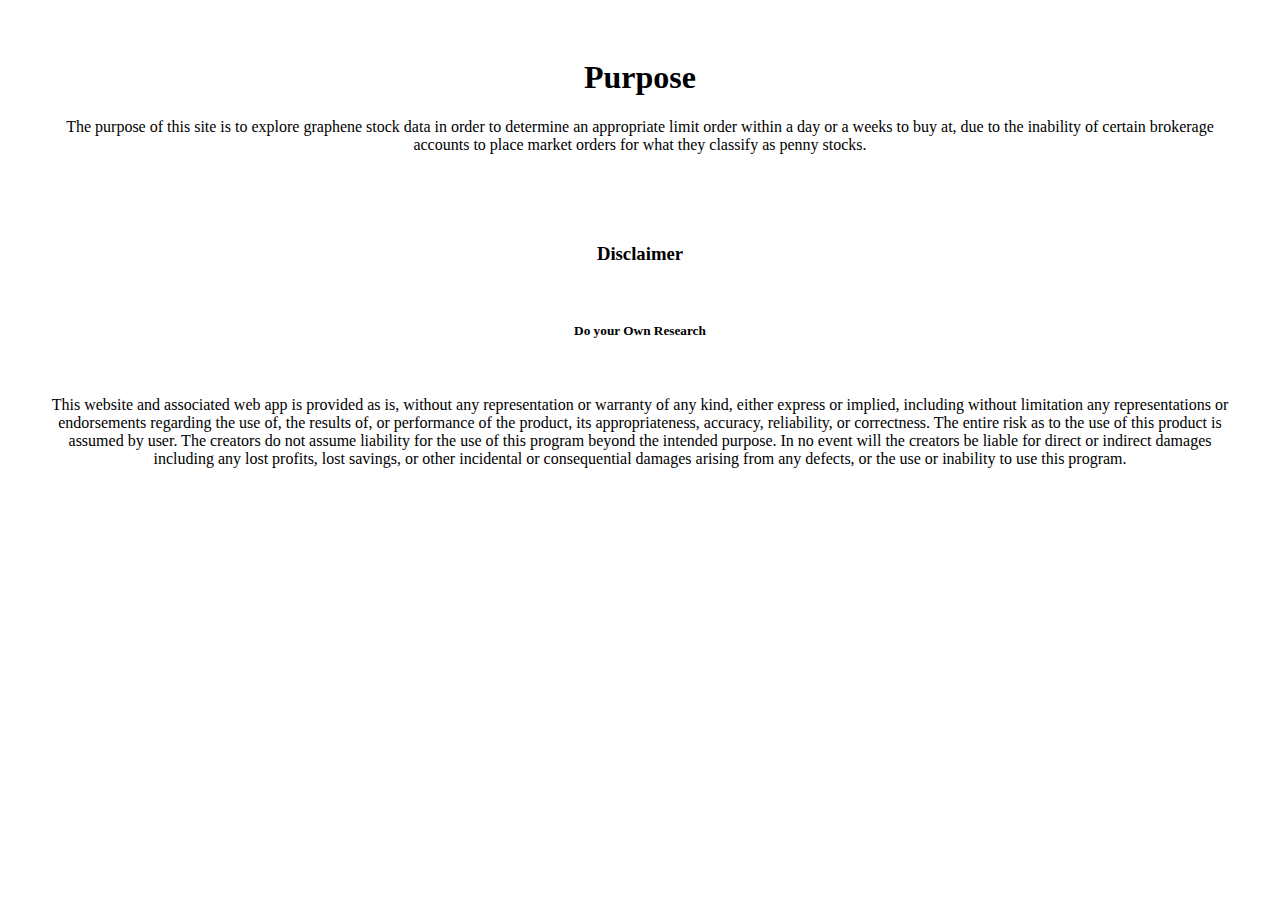
<file: index.html>
<!DOCTYPE html>
<html lang="en">
    <head>
        <meta charset="UTF-8">
        <meta http-equiv="X-UA-Compatible" content="IE=edge">
        <meta name="viewport" content="width=device-width, initial-scale=1.0">
        <title>Index</title>

        <script src="https://code.jquery.com/jquery-3.3.1.js"
            integrity="sha256-2Kok7MbOyxpgUVvAk/HJ2jigOSYS2auK4Pfzbm7uH60="crossorigin="anonymous"></script>
        <script> 
        $(function(){
            $("#header").load("header.html"); 
            $("#footer").load("footer.html"); 
        });
    </script>
    </head>
    <body>
        <link rel="stylesheet"
            href="https://stackpath.bootstrapcdn.com/bootstrap/4.1.3/css/bootstrap.min.css"
            integrity="sha384-MCw98/SFnGE8fJT3GXwEOngsV7Zt27NXFoaoApmYm81iuXoPkFOJwJ8ERdknLPMO"
            crossorigin="anonymous">
        <div id="header"></div>
        <div class="container">
            <div class="row">
                <div class="index-content">
                    <h1>Purpose</h1>
                    <p>The purpose of this site is to explore graphene stock
                        data in order to determine an appropriate limit order
                        within a day or a weeks to buy at, due to the inability
                        of certain brokerage accounts to place market orders for
                        what they classify as penny stocks.</p>
                    <br>
                    <br>
                    <br>
                    <h3>Disclaimer</h3>
                    <br>
                    <h5>Do your Own Research</h5>
                    <br>
                    <p>This website and associated web app is provided as is,
                        without any representation or warranty of any kind,
                        either express or implied, including without limitation
                        any representations or endorsements regarding the use
                        of, the results of, or performance of the product, its
                        appropriateness, accuracy, reliability, or correctness.
                        The entire risk as to the use of this product is assumed
                        by user. The creators do not assume liability for the
                        use of this program beyond the intended purpose. In no
                        event will the creators be liable for direct or indirect
                        damages including any lost profits, lost savings, or
                        other incidental or consequential damages arising from
                        any defects, or the use or inability to use this
                        program.</p>
                </div>
            </div>
        </div>
        <div id="footer"></div>
        <!--Remaining section-->
        <script
            src="https://cdnjs.cloudflare.com/ajax/libs/popper.js/1.14.3/umd/popper.min.js"
            integrity="sha384-ZMP7rVo3mIykV+2+9J3UJ46jBk0WLaUAdn689aCwoqbBJiSnjAK/l8WvCWPIPm49"
            crossorigin="anonymous"></script>
        <script
            src="https://stackpath.bootstrapcdn.com/bootstrap/4.1.3/js/bootstrap.min.js"
            integrity="sha384-ChfqqxuZUCnJSK3+MXmPNIyE6ZbWh2IMqE241rYiqJxyMiZ6OW/JmZQ5stwEULTy"
            crossorigin="anonymous"></script>
        <link rel="stylesheet" href="styles/style.css">
    </body>
</html>
</file>
<file: styles/style.css>
/* Graph */
.main-content{
  margin-bottom: 300px;
}

.tooltip {
  background-color: black;
  color: white;
  padding: 2px;
  border-radius: 10px;
}

.aText {
    font-family: sans-serif;
    font-size: 16px;
    text-anchor: middle;
  }
  
  .active {
    font-weight: bold;
    fill: #000;
    transition: fill 0.3s ease-out;
    text-anchor: middle;
  }
  
  .inactive {
    font-weight: lighter;
    fill: #c9c9c9;
    transition: fill 0.3s ease-out;
    text-anchor: middle;
  }
  
  .inactive:hover {
    fill: rgb(252, 240, 240);
    cursor: pointer;
  }

  #scatter {
    padding-top: 100px;
  }

  /* Table */

  #table1, #table2 {
    border: 1px solid black;
    border-collapse: collapse;
  }
  table {
    margin: 0 auto; /* or margin: 0 auto 0 auto */
  }
  td, th {
    text-align: center;
    border: 1px solid black;
    border-collapse: collapse;
    padding: 1px;
  }
  h4 {
    text-align: center;
  }

  /* Stock Header*/
  #Stock-Header {
    text-align: center;
    padding-top: 30px;
    padding-bottom: 30px;
    background-color: black;
    color: green;
    width: 100%;
  }


/*footer*/

.social-links {
  list-style-type: none;
  padding-bottom: 100px;
}

.social-links li{
  float: left;
  padding: 2px;
  width: 25%;
  text-align: center;
  font-size: 40px;
}

  footer {
    background-color: black;
    color: green;
    position:fixed;
    bottom:0;
    left:0;
    width: 100%;
  }

  .social-links li a{
    color: green;
  }

  /* index page */

  .index-content {
    text-align: center;
    padding: 30px;
  }
</file>
